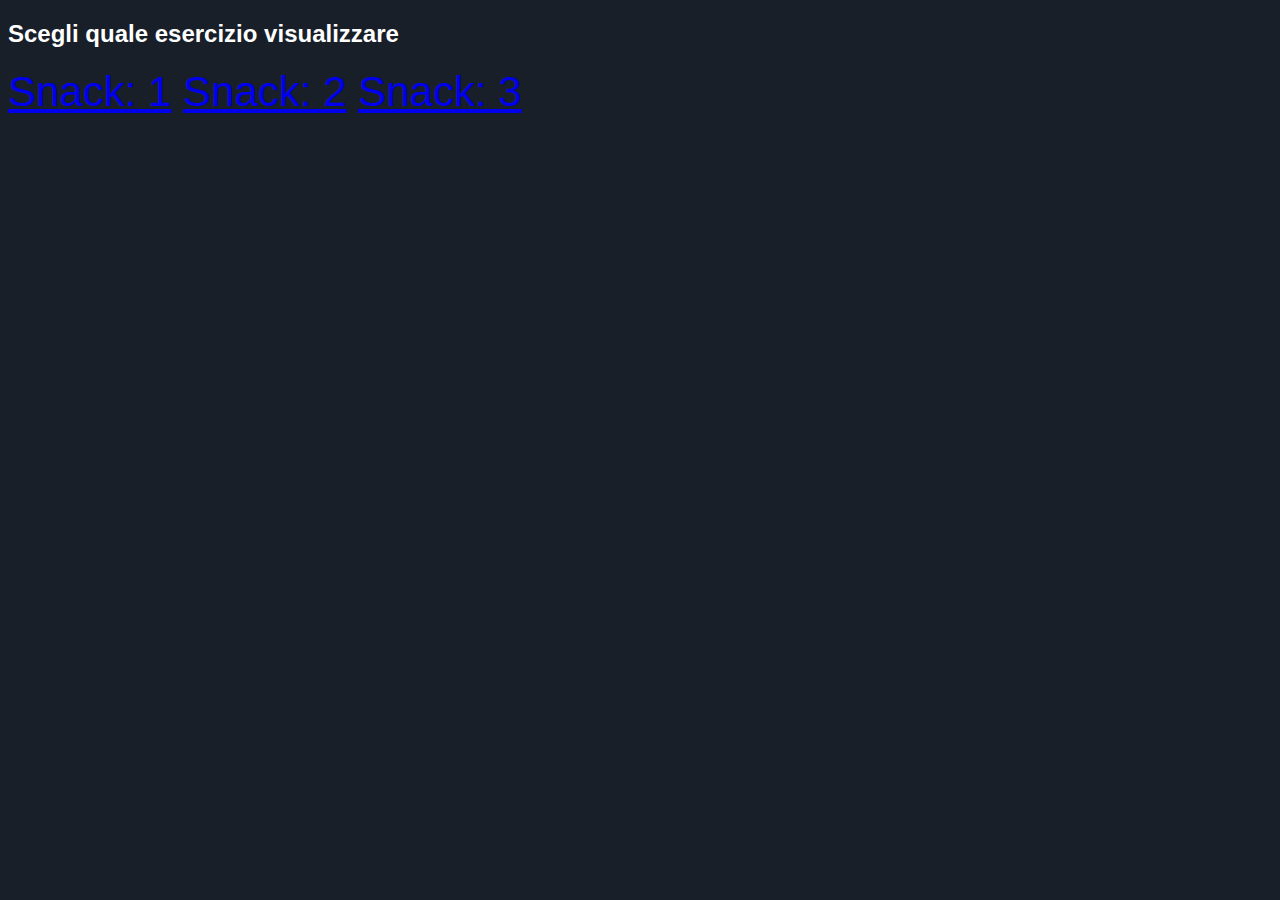
<file: index.html>
<!DOCTYPE html>
<html lang="en">
  <head>
    <meta charset="UTF-8" />
    <meta http-equiv="X-UA-Compatible" content="IE=edge" />
    <meta name="viewport" content="width=device-width, initial-scale=1.0" />
    <!-- CSS only -->
    <link
      href="https://cdn.jsdelivr.net/npm/bootstrap@5.2.2/dist/css/bootstrap.min.css"
      rel="stylesheet"
      integrity="sha384-Zenh87qX5JnK2Jl0vWa8Ck2rdkQ2Bzep5IDxbcnCeuOxjzrPF/et3URy9Bv1WTRi"
      crossorigin="anonymous"
    />
    <link rel="index" href="./pages/snack-1.html" />
    <link rel="stylesheet" href="./css/style.css" />
    <title>Snack</title>
  </head>
  <body>
    <h2 class="text-center pt-5">Scegli quale esercizio visualizzare</h2>
    <div class="d-flex flex-column align-items-center justify-content-center my-cont big-homepage">
    <span>
      <a class="text-decoration-none text-white effect" href="./pages/snack-1.html">Snack: 1</a>
    </span>

    <span>
      <a class="text-decoration-none text-white effect" href="./pages/snack-2.html">Snack: 2</a>
    </span>

    <span class="" >
      <a class="text-decoration-none text-white effect " href="./pages/snack-3.html">Snack: 3</a>
    </span>
</div>
  </body>
</html>
</file>
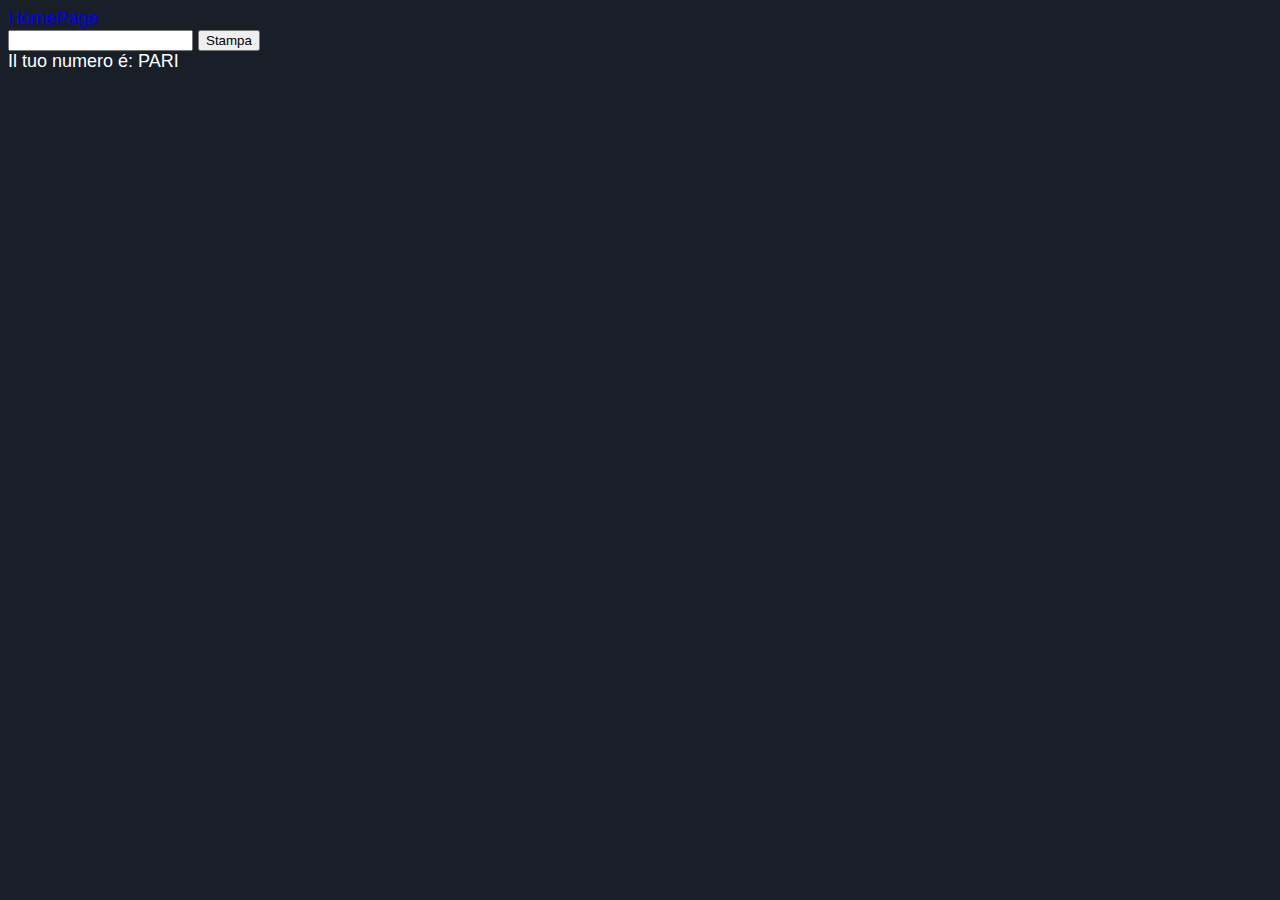
<file: pages/snack-1.html>
<!DOCTYPE html>
<html lang="en">
  <head>
    <meta charset="UTF-8" />
    <meta name="viewport" content="width=device-width, initial-scale=1" />

    <!-- CSS only -->
    <link
      href="https://cdn.jsdelivr.net/npm/bootstrap@5.2.2/dist/css/bootstrap.min.css"
      rel="stylesheet"
      integrity="sha384-Zenh87qX5JnK2Jl0vWa8Ck2rdkQ2Bzep5IDxbcnCeuOxjzrPF/et3URy9Bv1WTRi"
      crossorigin="anonymous"
    />
    <link rel="index" href="./pages/snack-1.html" />
    <link href="../css/style.css" rel="stylesheet" />
    <title></title>
  </head>
  <body>
    <div>
      <a class="text-decoration-none text-white" class="" href="../index.html"
        >HomePage</a
      >
    </div>

    <section >
      <div class="d-flex flex-column align-items-center mt-5 my-cont justify-content-center">
      <input class="rounded-3" type="number" name="" id="numbers" />
      <input
        class="rounded-3 btn text-white"
        type="submit"
        name=""
        id="print"
        value="Stampa"
      />
      <div id="mydiv"></div>
    </div>
    </section>

    <script src="../js/script.js"></script>
  </body>
</html>
</file>
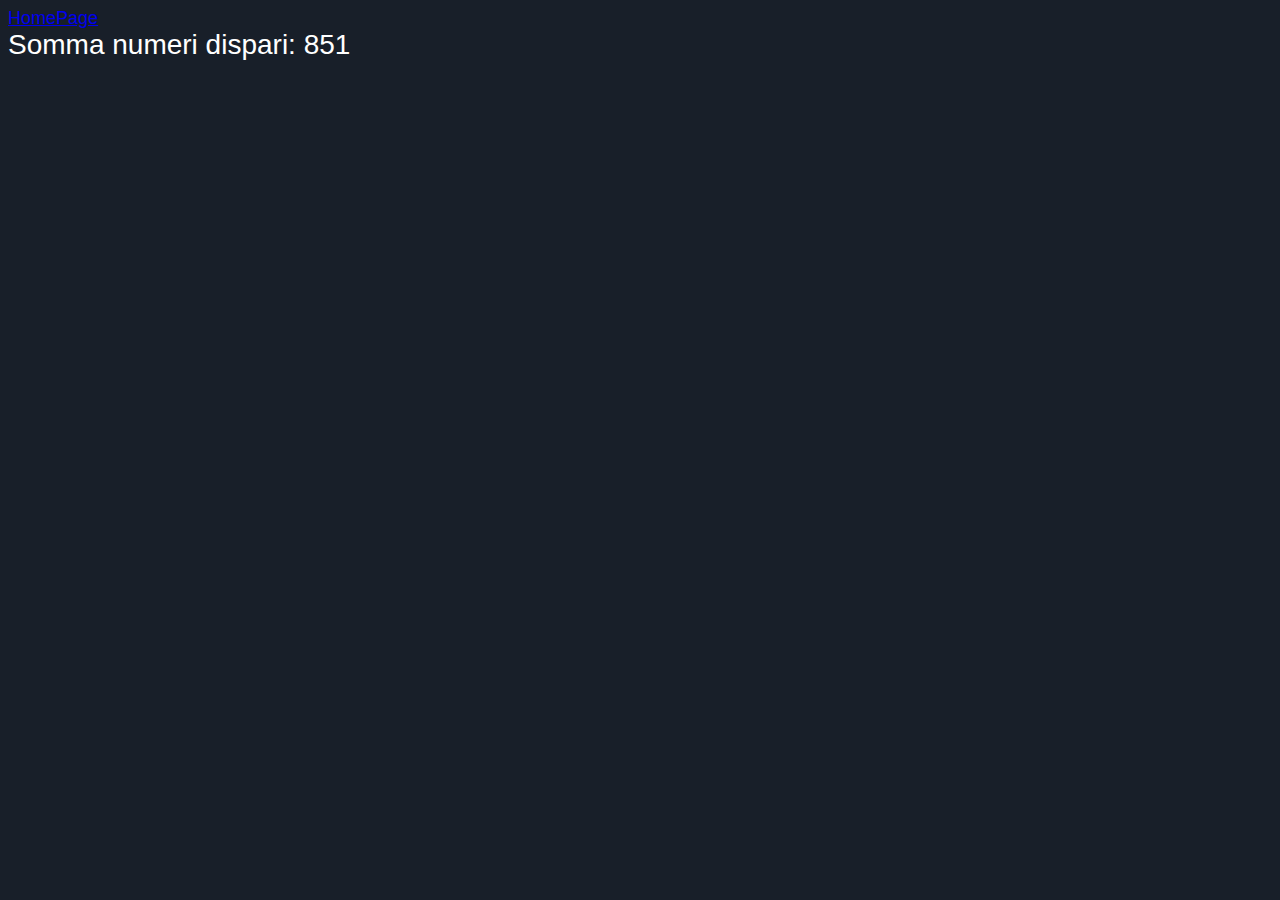
<file: pages/snack-3.html>
<!DOCTYPE html>
<html lang="en">
  <head>
    <meta charset="UTF-8" />
    <meta name="viewport" content="width=device-width, initial-scale=1" />
    <!-- CSS only -->
    <link
      href="https://cdn.jsdelivr.net/npm/bootstrap@5.2.2/dist/css/bootstrap.min.css"
      rel="stylesheet"
      integrity="sha384-Zenh87qX5JnK2Jl0vWa8Ck2rdkQ2Bzep5IDxbcnCeuOxjzrPF/et3URy9Bv1WTRi"
      crossorigin="anonymous"
    />
    <link rel="index" href="./pages/snack-1.html" />
    <link href="../css/style.css" rel="stylesheet" />
    <title></title>
  </head>
  <body>
    <div>
      <a class=" text-decoration-none text-white" href="../index.html">HomePage</a>
    </div>

    <div class="somma text-center pt-5" id="calcolo">

    </div>
    <script src="../js/snack3.js"></script>
  </body>
</html>
</file>
<file: css/style.css>
body {
  font-family: Arial, Helvetica, sans-serif;
  background-color: var(--night-mode);
  color: white;
}

:root{
    --night-mode: #181f29;
}

div{
    color: white;
    font-size: 18px;
}

.somma{
    font-size: 28px;
}

.my-cont{
    height: 400px;
}
.big-homepage{
    font-size: 42px;
}

.effect:hover{
  transition: 0.5s;
  background-color: transparent;
  border: 1px solid var(--night-mode);
  border-radius: 20px;
}

.genera-lista{
    border-radius: 0.8rem;
    color: #181f29;
}
</file>
